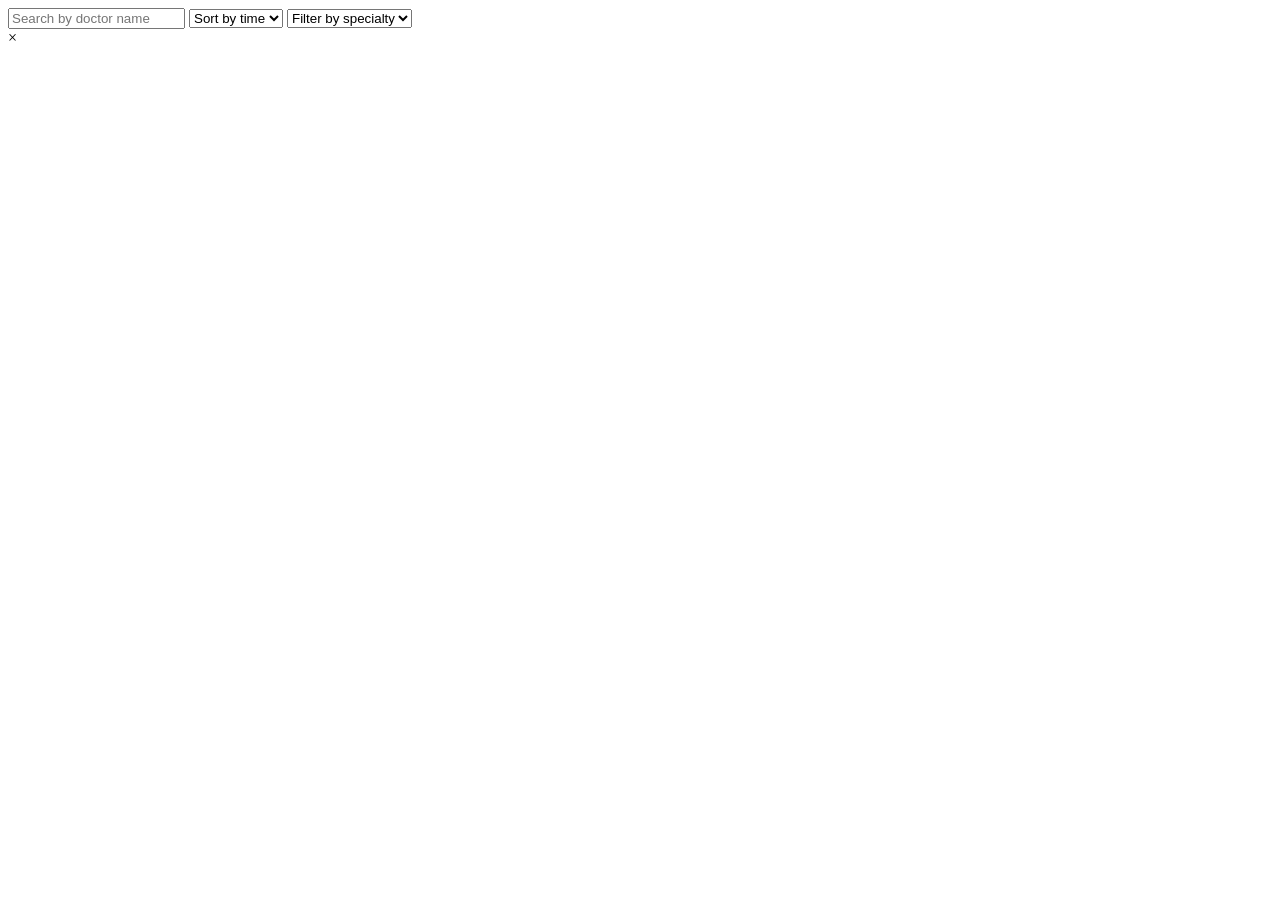
<file: app/src/main/resource/templates/admin/adminDashboard.html>
<!DOCTYPE html>
<html lang="en" xmlns:th="http://www.thymeleaf.org">
<head>
  <meta charset="UTF-8" />
  <title>Admin Dashboard</title>
  <link rel="stylesheet" th:href="@{/assets/css/adminDashboard.css}" />
  <link rel="stylesheet" th:href="@{/assets/css/style.css}" />
  <script th:src="@{/js/render.js}" defer></script>
  <script th:src="@{/js/util.js}" defer></script>
  <script th:src="@{/js/components/header.js}" defer></script>
  <script th:src="@{/js/components/footer.js}" defer></script>
</head>
<body>
  <div class="container">
    <div class="wrapper">
      <div id="header"></div>
      <main class="main-content">
        <input type="text" id="searchBar" placeholder="Search by doctor name" />
        <select>
          <option disabled selected>Sort by time</option>
        </select>
        <select>
          <option disabled selected>Filter by specialty</option>
        </select>
        <div id="content"></div>
      </main>
      <div id="footer"></div>
    </div>
  </div>

  <!-- Modal -->
  <div id="modal" class="modal">
    <span id="closeModal" class="close">&times;</span>
    <div id="modal-body"></div>
  </div>

  <!-- Custom JS modules -->
  <script type="module" th:src="@{/js/services/adminDashboard.js}" defer></script>
  <script type="module" th:src="@{/js/components/doctorCard.js}" defer></script>
</body>
</html>
</file>
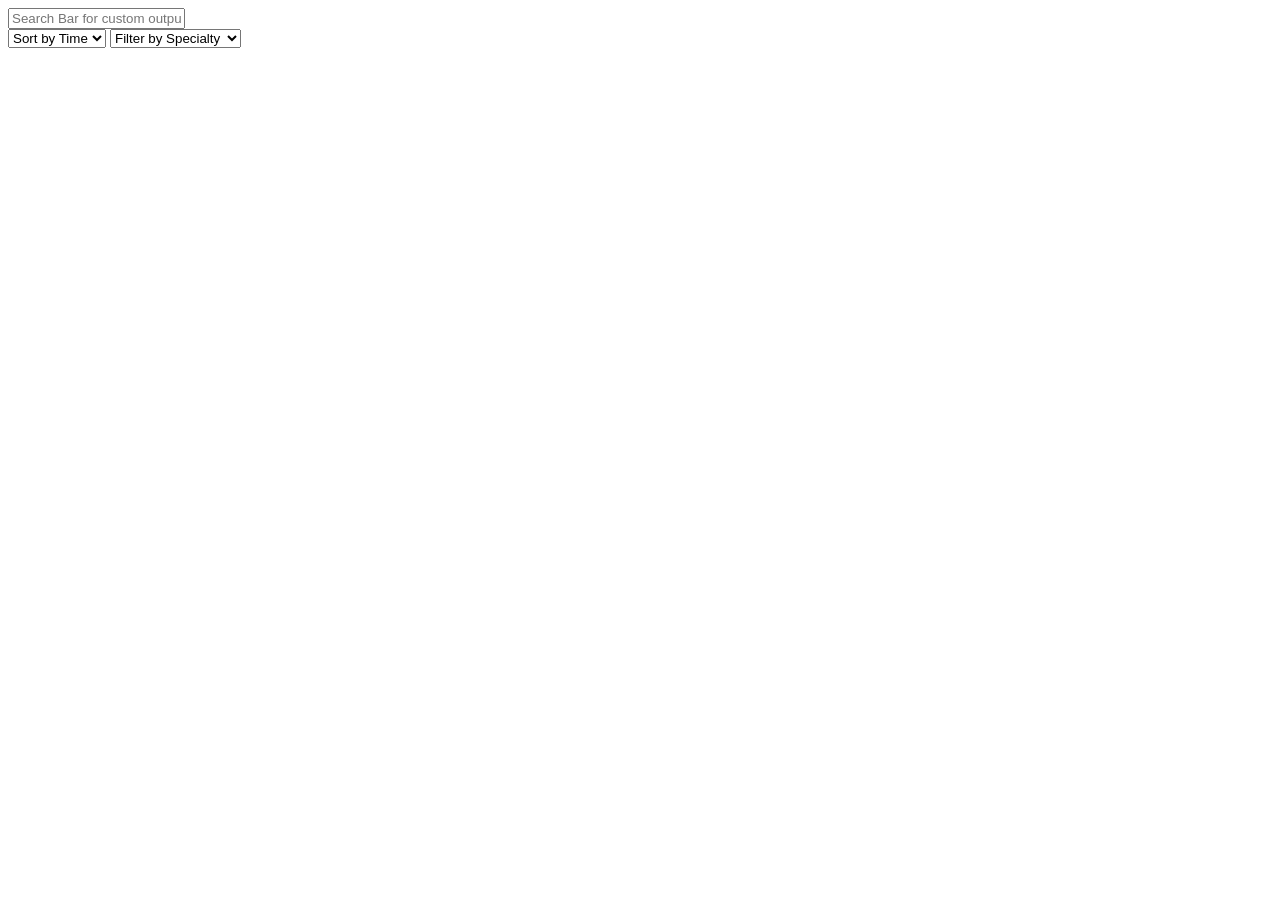
<file: app/src/main/resources/static/pages/loggedPatientDashboard.html>
<!-- patientDashboard.html -->
<!DOCTYPE html>
<html lang="en">
<head>
    <meta charset="UTF-8">
    <link rel="icon" type="image/svg+xml" href="../assets/images/logo/logo.png" />
    <title>LoggedPatientDashboard</title>
    <link rel = "stylesheet" href = "../assets/css/adminDashboard.css">
    <link rel = "stylesheet" href = "../assets/css/style.css">
    <link rel = "stylesheet" href = "../assets/css/patientDashboard.css">
    <script src = "../js/render.js" defer></script>
    <script src = "../js/util.js" defer></script>
    <script src = "../js/components/header.js" defer></script>
    <script src = "../js/components/footer.js" defer></script>
    <script type = "module" src = "../js/loggedPatient.js" defer></script>
</head>
<body onload="renderContent()">
    <div class="container">
        <div class="wrapper">
            <div id="header"></div>
            <main class="main-content">
                <input type="text" id="searchBar" class="searchBar" placeholder="Search Bar for custom output" />
                <div class="filter-wrapper">
                    <select class="filter-select" id="filterTime">
                        <option value="">Sort by Time</option>
                        <option value="AM">AM</option>
                        <option value="PM">PM</option>
                    </select>
                    <select class="filter-select" id="filterSpecialty">
                        <option value="">Filter by Specialty</option>
                        <option value="Cardiologist">Cardiologist</option>
                        <option value="Dermatologist">Dermatologist</option>
                        <option value="Neurologist">Neurologist</option>
                        <option value="Pediatrician">Pediatrician</option>
                        <option value="Orthopedic">Orthopedic</option>
                        <option value="Gynecologist">Gynecologist</option>
                        <option value="Psychiatrist">Psychiatrist</option>
                        <option value="Dentist">Dentist</option>
                        <option value="Ophthalmologist">Ophthalmologist</option>
                        <option value="Ent">ENT Specialist</option>
                        <option value="Urologist">Urologist</option>
                        <option value="Oncologist">Oncologist</option>
                        <option value="Gastroenterologist">Gastroenterologist</option>
                        <option value="General">General Physician</option>
                    </select>
                </div>
                <div id="content"></div>
            </main>
            <div id="footer"></div>
        </div>
    </div>
</body>
</html>
</file>
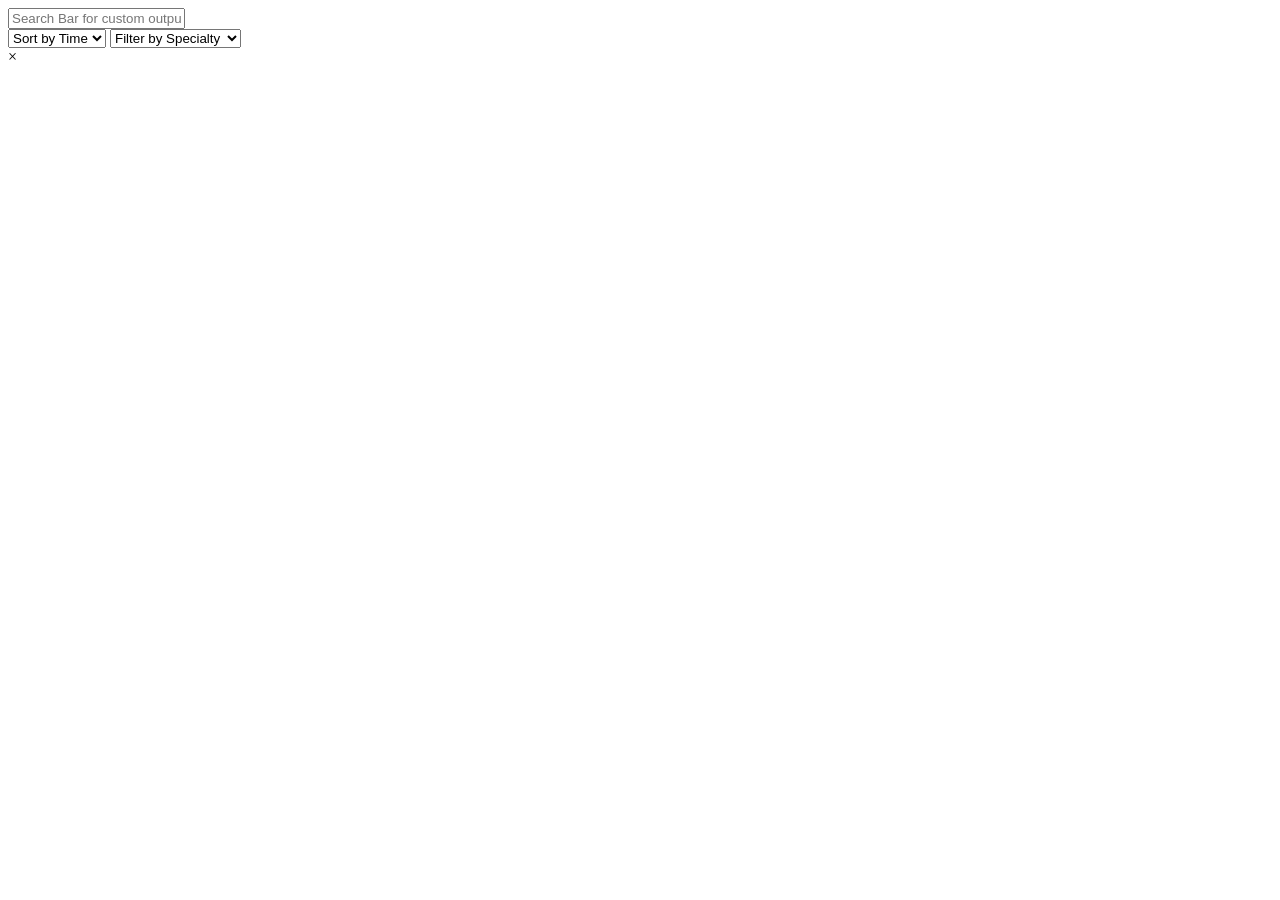
<file: app/src/main/resources/static/pages/patientDashboard.html>
<!-- patientDashboard.html -->
<!DOCTYPE html>
<html lang="en">
<head>
    <meta charset="UTF-8">
    <link rel="icon" type="image/svg+xml" href="../assets/images/logo/logo.png" />
    <title>PatientDashboard</title>
    <link rel = "stylesheet" href = "../assets/css/adminDashboard.css">
    <link rel = "stylesheet" href = "../assets/css/style.css">
    <link rel = "stylesheet" href = "../assets/css/patientDashboard.css">
    <script src = "../js/render.js" defer></script>
    <script src = "../js/util.js" defer></script>
    <script src = "../js/components/header.js" defer></script>
    <script src = "../js/components/footer.js" defer></script>
    <script type = "module" src="../js/components/modals.js"></script>
</head>
<body onload="renderContent()">
    <div class="container">
        <div class="wrapper">
            <div id="header"></div>
            <main class="main-content">
                <input type="text" id="searchBar" class="searchBar" placeholder="Search Bar for custom output" />
                <div class="filter-wrapper">
                    <select class="filter-select" id="filterTime">
                        <option value="">Sort by Time</option>
                        <option value="AM">AM</option>
                        <option value="PM">PM</option>
                    </select>
                    <select class="filter-select" id="filterSpecialty">
                        <option value="">Filter by Specialty</option>
                        <option value="Cardiologist">Cardiologist</option>
                        <option value="Dermatologist">Dermatologist</option>
                        <option value="Neurologist">Neurologist</option>
                        <option value="Pediatrician">Pediatrician</option>
                        <option value="Orthopedic">Orthopedic</option>
                        <option value="Gynecologist">Gynecologist</option>
                        <option value="Psychiatrist">Psychiatrist</option>
                        <option value="Dentist">Dentist</option>
                        <option value="Ophthalmologist">Ophthalmologist</option>
                        <option value="Ent">ENT Specialist</option>
                        <option value="Urologist">Urologist</option>
                        <option value="Oncologist">Oncologist</option>
                        <option value="Gastroenterologist">Gastroenterologist</option>
                        <option value="General">General Physician</option>
                    </select>
                </div>
                <div id="content"></div>
            </main>
            <div id="footer"></div>
        </div>
    </div>
    <div id="modal" class="modal">
        <div class="modal-content">
            <span class="close" id="closeModal">&times;</span>
            <div id="modal-body"></div>
        </div>
    </div>
    <script type = "module" src = "../js/patientDashboard.js" defer></script>
</body> 
</html>
</file>
<file: app/src/main/resources/static/assets/css/adminDashboard.css>
/*this is the style sheet for the adminDashboard. */

/* 
Global Reset (`*`)

* Purpose: Ensure consistent layout across all browsers.
* Properties:

  * `margin: 0` — removes default outer spacing from all elements.
  * `padding: 0` — removes default inner spacing.
  * `box-sizing: border-box` — ensures padding and borders are included within the total width/height of elements.

Base HTML & Body (`html, body`)

* Purpose: Establish a full-height layout and apply a standard font across the page.
* Properties:

  * `height: 100%` — allows containers to stretch to the full viewport height.
  * `font-family: Arial, sans-serif` — applies a clean, readable sans-serif font.

Main Layout Wrapper (`.wrapper`)

* Purpose: Create a flexible, vertical layout that fills the entire screen.
* Properties:

  * `display: flex` — enables flexbox for layout control.
  * `flex-direction: column` — stacks children vertically.
  * `min-height: 100vh` — ensures the wrapper always covers full screen height.

Section Heading (`h2`)

* Purpose: Style the headings prominently for section separation.
* Properties:

  * `font-size: 32px` — makes the heading large and noticeable.
  * `font-weight: bold` — emphasizes text.
  * `margin-bottom: 50px` — creates space below the heading.
  * `color: #003e3e` — uses a strong teal for visual anchoring.

Main Content Section (`.main-content`)

* Purpose: Layout the main content with padding and a background image.
* Properties:

  * `flex-grow: 1` — lets the content fill the available vertical space.
  * `padding: 40px` — adds internal spacing around content.
  * `display: flex` and `flex-direction: column` — organizes content in a vertical stack.
  * `text-align: center` — centers the text.
  * `background-image: url("index.png")` — sets a full-screen dashboard background.
  * `background-size: cover` — ensures the image covers the whole section.
  * `background-position: center` — centers the image.
  * `background-repeat: no-repeat` — avoids tiling the image.
  * `background-attachment: fixed` — fixes the image while scrolling.

Primary Button (`button`)

* Purpose: Design prominent, interactive buttons for main actions.

* Properties:

  * `background-color: #A62B1F` — sets a bold red color.
  * `color: white` — makes text stand out.
  * `border: none` — removes any outline/border.
  * `border-radius: 12px` — creates rounded corners.
  * `padding: 10px 20px` — gives space inside the button.
  * `margin-top: 20px` — adds spacing above the button.
  * `width: 200px` — ensures consistent button width.
  * `cursor: pointer` — shows a hand icon on hover.
  * `font-size: 16px` — makes the text readable.

* On Hover:

  * Retains the same red background to maintain branding.

Admin Button (`.adminBtn`)

* Purpose: Provide a secondary button style for admin-specific actions.

* Properties:

  * `background-color: #f4f4f4` — uses a light grey background.
  * `color: #333` — uses dark text for contrast.
  * `font-weight: bold` — emphasizes text.
  * `width: 110px` — smaller, compact width.
  * `padding: 10px 0` — vertical padding only.
  * `border: none` — clean look.
  * `cursor: pointer` — indicates it's clickable.

* On Hover**:

   Changes text color to `#A62B1F` for brand consistency while keeping the background same.


*/
</file>
<file: app/src/main/resources/static/assets/css/style.css>
/* This is the style sheet for global change across the files. */

/* 

`.header`

* `display: flex;` → Uses flexbox to layout children (logo section and nav) in a row.
* `justify-content: space-between;` → Places space between logo and nav; pushes them to the far ends.
* `align-items: center;` → Vertically centers items inside the header.
* `background-color: #f4f4f4;` → Light gray background for visual clarity.
* `color: #333;` → Sets default text color (dark gray).
* `padding: 10px 20px;` → Adds space inside the header (10px top-bottom, 20px left-right).
* `border-bottom: 2px solid #ccc;` → Adds a subtle bottom border to separate header from content.
* `flex-wrap: wrap;` → Allows wrapping if screen is narrow (for responsiveness).
* `min-height: 60px;` → Ensures the header doesn’t collapse too small vertically.

`.logo-section`

* `display: flex;` → Lays out logo image and title in a row.
* `align-items: center;` → Vertically aligns logo and text.
* `gap: 10px;` → Adds space between logo image and title.

`.logo-img`

* `height: 40px;` → Sets image height.
* `width: auto;` → Maintains aspect ratio.
* `max-width: 100%;` → Prevents overflow in small containers.
* `object-fit: contain;` → Makes sure the image scales down properly without distortion.

`.logo-title`

* `font-size: 20px;` → Sets font size of the title.
* `font-weight: bold;` → Makes it bold.
* `color: #333;` → Sets color to dark gray.

`nav a`

* `margin-left: 20px;` → Adds space on the left of links.
* `margin-right: 20px;` → Adds space on the right of links.
* `text-decoration: none;` → Removes underline.
* `color: #333;` → Sets text color.
* `font-weight: bold;` → Makes text bold.

`nav a:hover`

* `color: #003e3e;` → Changes color to dark teal when hovered.

`@media (max-width: 600px)`

Targeting small screens.

`.header`

* `flex-direction: column;` → Stack logo and nav vertically.
* `align-items: flex-start;` → Aligns them to left edge.

`nav`

* `margin-top: 10px;` → Adds spacing above nav.

`nav a`

* `margin-left: 0;` → Removes left margin.
* `margin-right: 10px;` → Smaller right margin.

`.logo-img`

* `height: 30px;` → Smaller image for mobile.

`.logo-title`

* `font-size: 18px;` → Smaller title font for mobile.

`.doctorHeader`

* `margin-right: 30px;` → Pushes this element right.

`.doctorHeader:hover`

* `color: #A62B1F;` → Changes to dark red on hover.

`.footer`

* `background-color: #f4f4f4;` → Light gray background.
* `color: #fff;` → White text color.
* `padding: 40px 20px;` → Adds space inside footer.
* `border-top: 2px solid #f4f4f4;` → Light top border.

`.footer-container`

* `display: flex;` → Flex layout for footer sections.
* `flex-wrap: wrap;` → Allows wrapping for small screens.
* `justify-content: space-between;` → Distributes child elements.
* `gap: 30px;` → Space between footer sections.
* `max-width: 1200px;` → Constrains footer width.
* `margin: 0 auto;` → Centers the footer horizontally.

`.footer-logo`

* `flex: 1 1 250px;` → Flexible basis 250px, allows growth/shrink.
* `display: flex;` → Column layout.
* `flex-direction: column;` → Stack logo and text.
* `align-items: flex-start;` → Aligns content to the left.
* `gap: 15px;` → Space between logo and text.

`.footer-logo img`

* `height: 50px;` → Sets image height.
* `width: auto;` → Maintains aspect ratio.

`.footer-logo p`

* `font-size: 14px;` → Smaller text.
* `color: #0a0a23;` → Very dark navy text.

`.footer-links`

* `display: flex;` → Lays out link columns.
* `flex: 2 1 500px;` → Flexible width, basis 500px.
* `justify-content: space-between;` → Distributes columns evenly.
* `flex-wrap: wrap;` → Allows wrap for small screens.
* `gap: 20px;` → Space between columns.

`.footer-column`

* `display: flex;` → Vertical layout.
* `flex-direction: column;` → Stack items.
* `gap: 10px;` → Space between items.

`.footer-column h4`

* `font-size: 16px;` → Medium heading.
* `font-weight: bold;` → Emphasized text.
* `margin-bottom: 8px;` → Space below heading.
* `color: #0a0a23;` → Dark navy.

`.footer-column a`

* `text-decoration: none;` → Removes underline.
* `color: #0a0a23;` → Dark navy.
* `font-size: 14px;` → Normal size.

`.footer-column a:hover`

* `color: #003e3e;` → Teal on hover.
* `transition: color 0.3s ease;` → Smooth hover effect.

`@media (max-width: 768px)`

Mobile responsiveness.

`.footer-container`

* `flex-direction: column;` → Stacks sections vertically.
* `align-items: flex-start;` → Aligns to left.

`.footer-links`

* `flex-direction: column;` → Stacks columns.
* `gap: 20px;` → Spacing.

`.modal`

* `display: none;` → Hidden by default.
* `position: fixed;` → Stays in place even on scroll.
* `z-index: 999;` → Sits above most elements.
* `padding-top: 60px;` → Push content below top.
* `left: 0; top: 0; width: 100%; height: 100%;` → Full screen.
* `background-color: rgba(0,0,0,0.6);` → Semi-transparent black overlay.

`.modal-content`

* `background-color: white;` → Modal is white box.
* `margin: auto;` → Centered.
* `padding: 30px;` → Inner spacing.
* `border-radius: 10px;` → Rounded corners.
* `width: 400px;` → Fixed width.
* `position: relative;` → Allows positioning `.close`.

`.modal-content h2`

* `font-size: 32px;` → Large heading.

`.close`

* `color: #aaa;` → Gray close icon.
* `position: absolute; right: 20px; top: 15px;` → Positions in top-right.
* `font-size: 28px; font-weight: bold;` → Styling for visibility.
* `cursor: pointer;` → Shows pointer on hover.

`.close:hover`

* `color: black;` → Darkens on hover.

`.dashboard-btn`

* `width: 100%;` → Full-width button.

`.input-field`

* `padding: 10px;` → Inner spacing.
* `border: 1px solid #ccc;` → Light gray border.
* `font-size: 16px;` → Readable font.
* `margin-top: 10px; margin-bottom: 20px;` → Vertical spacing.
* `width: 100%;` → Full-width.
* `appearance: none;` → Removes OS styles.
* `background-color: #fff; color: #333;` → Input colors.
* `cursor: pointer;` → Pointer on hover.
* `border-radius: 8px;` → Rounded edges.

`.input-field:hover`

* `border-color: #015c5d;` → Dark teal border.
* `background-color: #f0fdfd;` → Light teal background.

`.input-field:focus`

* `outline: none;` → Removes default border.
* `border-color: #015c5d;` → Teal border.
* `box-shadow: 0 0 5px rgba(1, 92, 93, 0.5);` → Glowing focus.
* `filter: brightness(1.2);` → Slightly brightens field.

`.select-dropdown option`

* `font-size: 16px;` → Text size for options.
* `padding: 10px;` → Spacing in dropdown.

`#content`

* `display: grid;` → Grid layout.
* `grid-template-columns: repeat(auto-fit, minmax(315px, 1fr));` → Responsive card layout.
* `gap: 40px;` → Space between cards.
* `padding: 20px;` → Space around content.

`.doctor-card`

* `display: flex; flex-direction: column; justify-content: space-between;` → Vertical card layout.
* `border: 1px solid #ddd;` → Light border.
* `border-radius: 10px;` → Rounded corners.
* `width: auto;` → Flexible width.
* `overflow: hidden;` → Clips overflow.
* `background-color: #fff;` → White card.
* `box-shadow: 0 4px 6px rgba(0,0,0,0.1);` → Subtle shadow.
* `transition: transform 0.2s ease;` → Smooth hover effect.

`.doctor-card:hover`

* `transform: scale(1.02);` → Slight zoom on hover.

`.doctor-info`

* `padding: 12px;` → Space inside.
* `flex-grow: 1;` → Fills available space.

`.doctor-info h3`

* `margin-top: 30px;` → Space above heading.
* `font-size: 24px;` → Big heading.
* `color: #015c5d;` → Teal color.

`.doctor-info p`

* `margin: 20px 0px;` → Vertical space.
* `font-size: 14px; color: #555;` → Subtext style.

`.card-actions`

* `background-color: #e28282;` → Light red button area.
* `padding: 10px; text-align: center;` → Centered button.

`.card-actions:hover`

* `background-color: #d26969;` → Darker red on hover.

`.card-actions button`

* `background: transparent; border: none;` → No button frame.
* `color: #fff; font-weight: bold; cursor: pointer;` → White bold text.

`.card-actions button:hover`

* `color: #fff; border-color: #015c5d;` → Keeps color on hover, adds border if needed.

`#roleSelector`

* `width: auto;` → Flexible width.
* `border-radius: 10px;` → Rounded dropdown.

`span`

* `color: #A62B1F;` → Dark red text.

`.searchBar`

* `height: 30px; padding: 20px; font-size: 16px;` → Large input.
* `margin-bottom: 30px; border: 0.2px solid grey;` → Bottom space, thin border.

`.searchBar:focus`

* `outline: none; border-color: #015c5d;` → Focus state.
* `box-shadow: 0 0 5px rgba(1, 92, 93, 0.697);` → Teal glow.

`.filter-wrapper`

* `width: 350px;` → Max container width.
* `display: flex; flex-direction: row;` → Horizontal filter layout.

`.filter-select`

* `margin-right: 8px;` → Space between filters.
* `width: 100%; padding: 8px 12px;` → Full width input with padding.
* `border: 1px solid #ccc; border-radius: 6px;` → Basic input look.
* `background-color: #fff; color: #333;` → Light bg, dark text.
* `font-size: 14px;` → Text size.
* `background-position: right 10px center; background-size: 16px 16px;` → Icon placement (if any).
* `cursor: pointer; transition: border-color 0.2s, box-shadow 0.2s;` → Smooth focus transitions.

`.filter-select:focus`

* `border-color: #015c5d; box-shadow: 0 0 5px rgba(1, 92, 93, 0.697); outline: none;` → Focus styling.

`.availabilityLabel`

* `margin-bottom: 8px;` → Space below label.

`.availability-container`

* `margin-bottom: 1rem;` → Adds space.

`.checkbox-group`

* `display: flex; flex-direction: column;` → Stacked checkboxes.
* `gap: 1rem; margin-top: 1rem;` → Spacing.

`.checkbox-group label`

* `font-weight: 500; cursor: pointer;` → Medium bold and pointer.

`.checkbox-group input[type="checkbox"]`

* `margin-right: 0.5rem;` → Space between checkbox and label.
* `accent-color: #015c5db8;` → Custom color for checkbox.
 */
</file>
<file: app/src/main/resources/static/assets/css/patientDashboard.css>
.card-actions {
    background-color: #244557;
    padding: 10px;
    text-align: center;
  }

  .card-actions:hover{
    background-color: #1c3745;
  }
  .ripple-overlay {
    position: fixed;
    width: 20px;
    height: 20px;
    background-color: #1c3745;
    border-radius: 50%;
    z-index: 9999;
    transform: translate(-50%, -50%) scale(0);
    transition: transform 1s ease-out, opacity 1s ease;
  }
  
  .ripple-overlay.active {
    transform: translate(-50%, -50%) scale(150);
    opacity: 1;
  }
  
  .modalApp {
    position: fixed;
  bottom: -100%;
  left: 50%;
  transform: translateX(-50%);
  width: 50%;
  background: #fff;
  padding: 20px;
  z-index: 10000;
  transition: bottom 1.5s ease-in;
  box-shadow: 0 -5px 10px rgba(0, 0, 0, 0.3);
  border-radius: 10px 10px 0 0;
  text-align: center;
  }
  
  .modalApp.active {
    bottom: 0;
  }
  
  .modalApp h2 {
    margin-top: 20px;
  }
  
  .modalApp input {
    display: block;
    margin: 10px auto;
    padding: 10px;
    width: 90%;
    margin-bottom: 40px;
  }

  .modalApp select {
    display: block;
    margin: 10px auto;
    padding: 10px;
    width: 90%;
    margin-bottom: 40px;
  }
  
  .confirm-booking {
    padding: 10px 20px;
    background: #1c3745;
    color: #fff;
    border: none;
    cursor: pointer;
    
  
    
  }
  .confirm-booking:hover {
    filter: brightness(1.2);
    background-color: #1c3745;
  }
</file>
